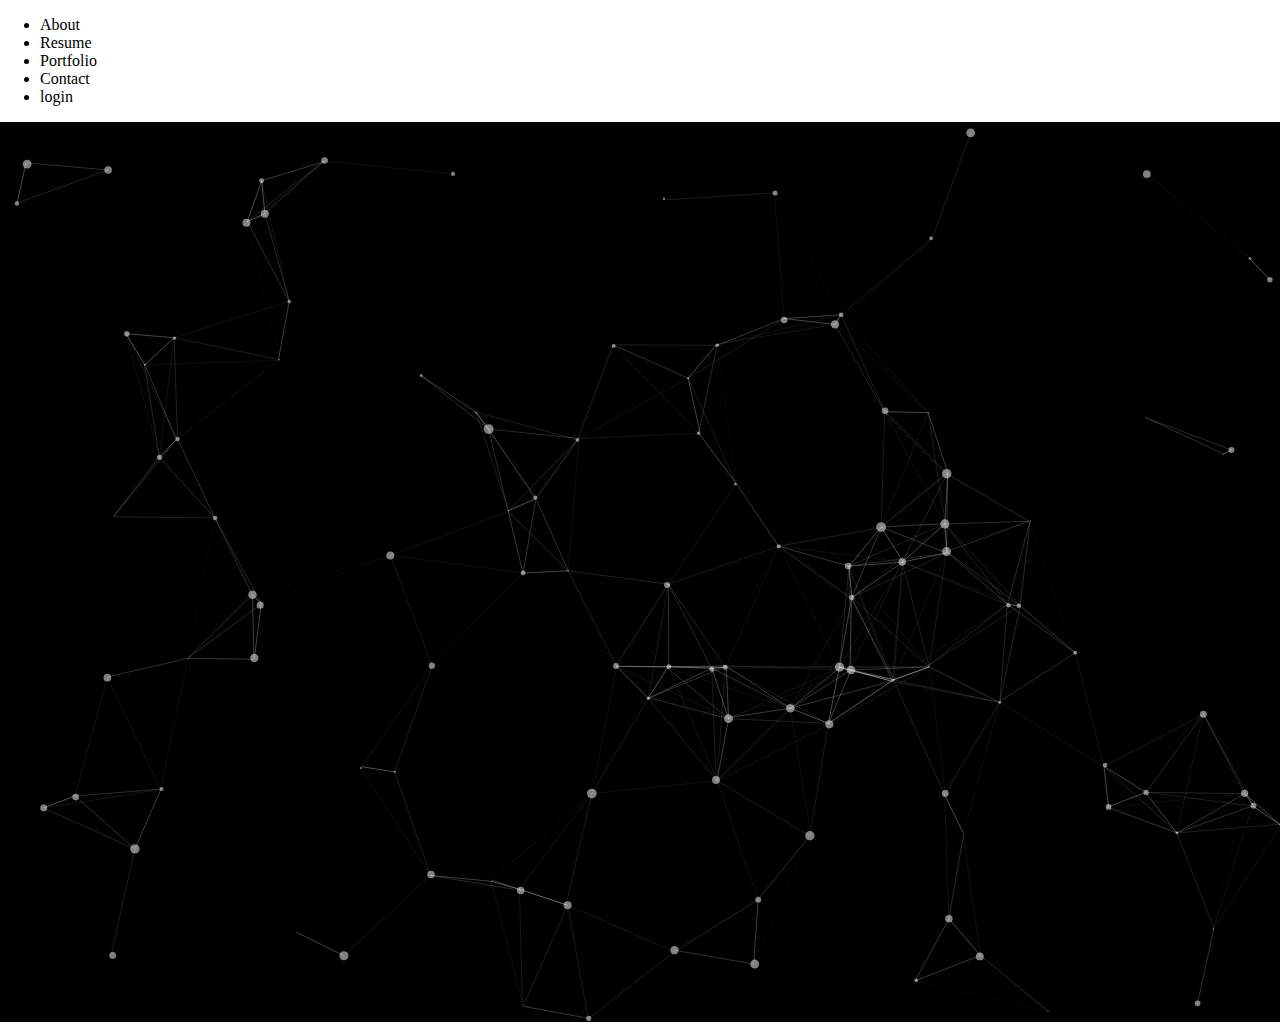
<file: portfolio/views/index.html>
<!DOCTYPE html>
<html lang="en">
<head>
    <meta charset="UTF-8">
    <meta name="viewport" content="width=device-width, initial-scale=1.0">
    <meta http-equiv="X-UA-Compatible" content="ie=edge">
    <link rel="stylesheet" href="css/style.css">
    <title>My Portfolio</title>
</head>
<body>
    <div class="navbar">
        <ul>
            <li>
                About
            </li>
            <li>
                Resume
            </li>
            <li>
                Portfolio
            </li>
            <li>
                Contact
            </li>
            <li>
                login
            </li>
        </ul>
    </div>
    <div id="particles-js">
    </div>    

    <script src="js/particles.js"></script>
    <script src="js/app.js"></script>

</body>
</html>
</file>
<file: portfolio/views/css/style.css>
body {
    margin: 0;
    padding: 0;
    font-family: 'Times New Roman';
    height: 100vh;
}
#particles-js{
    height: 100%;
    background: #000;
}
</file>
